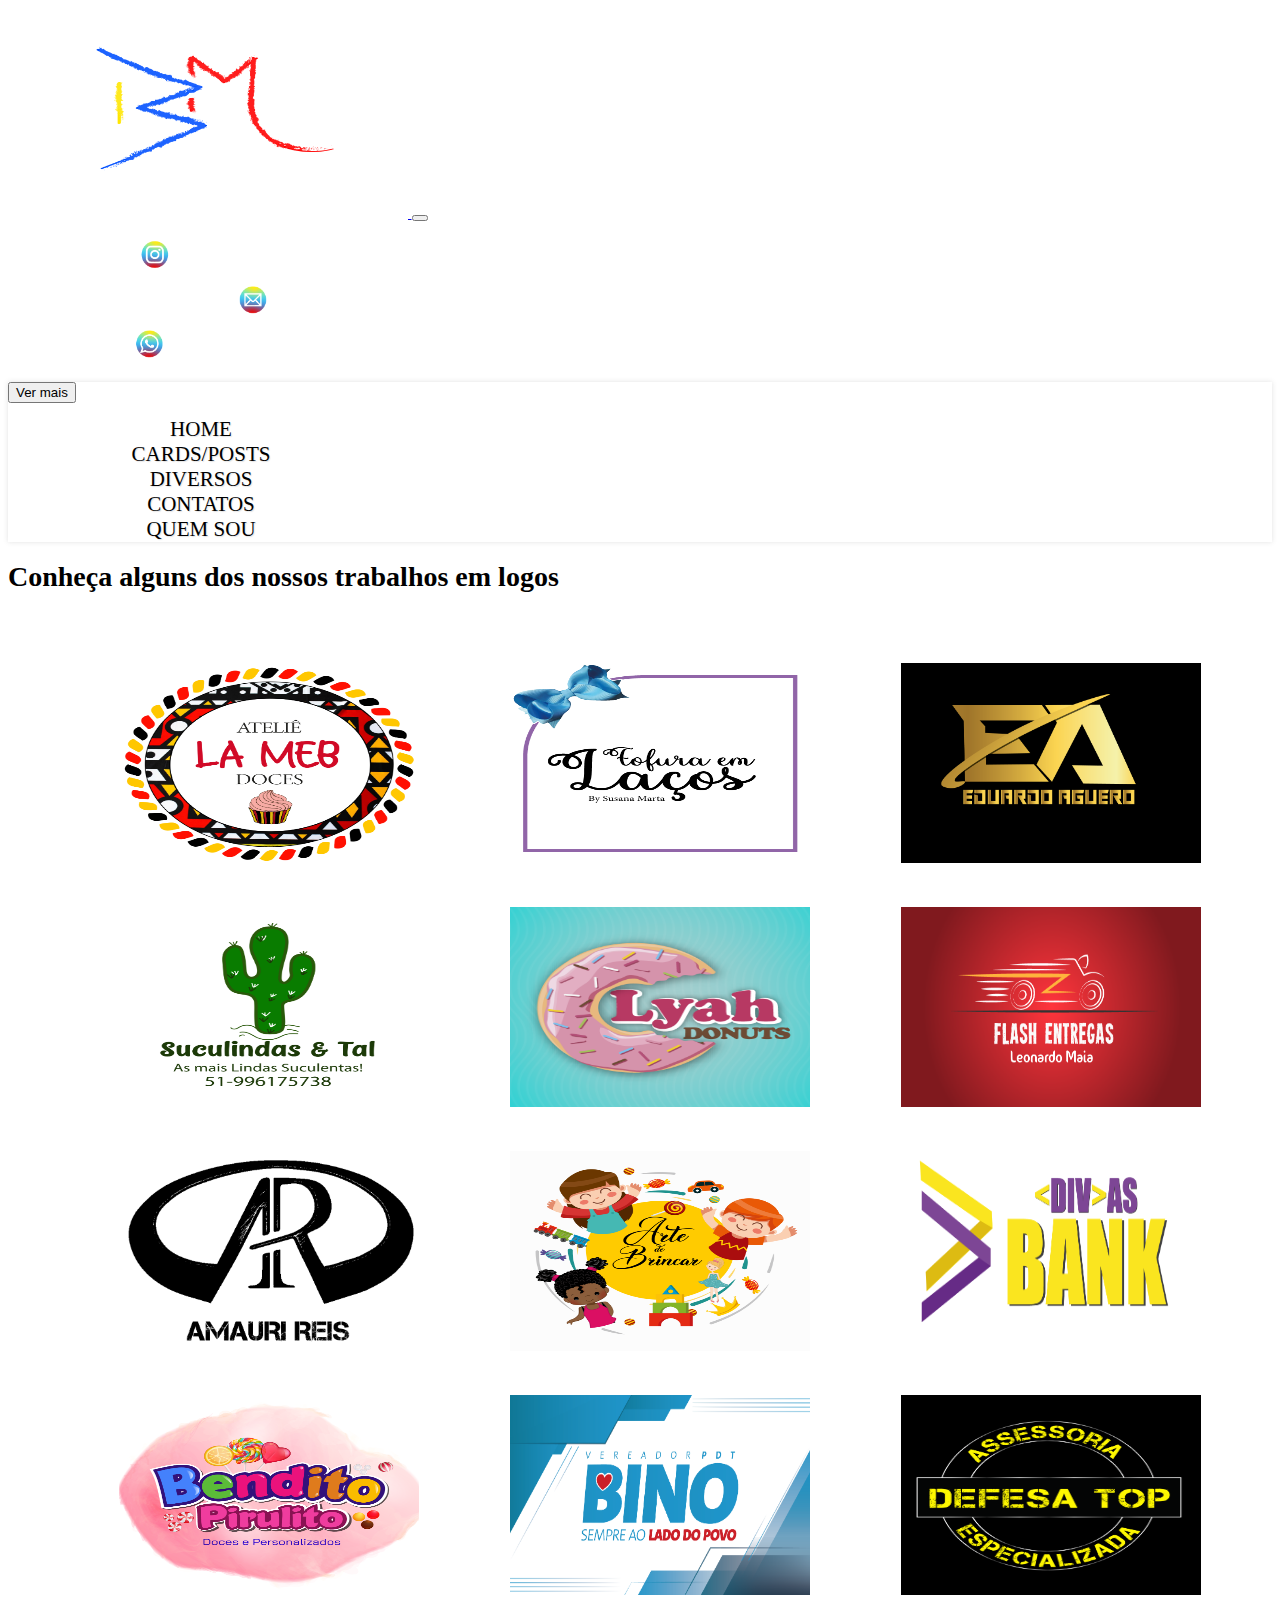
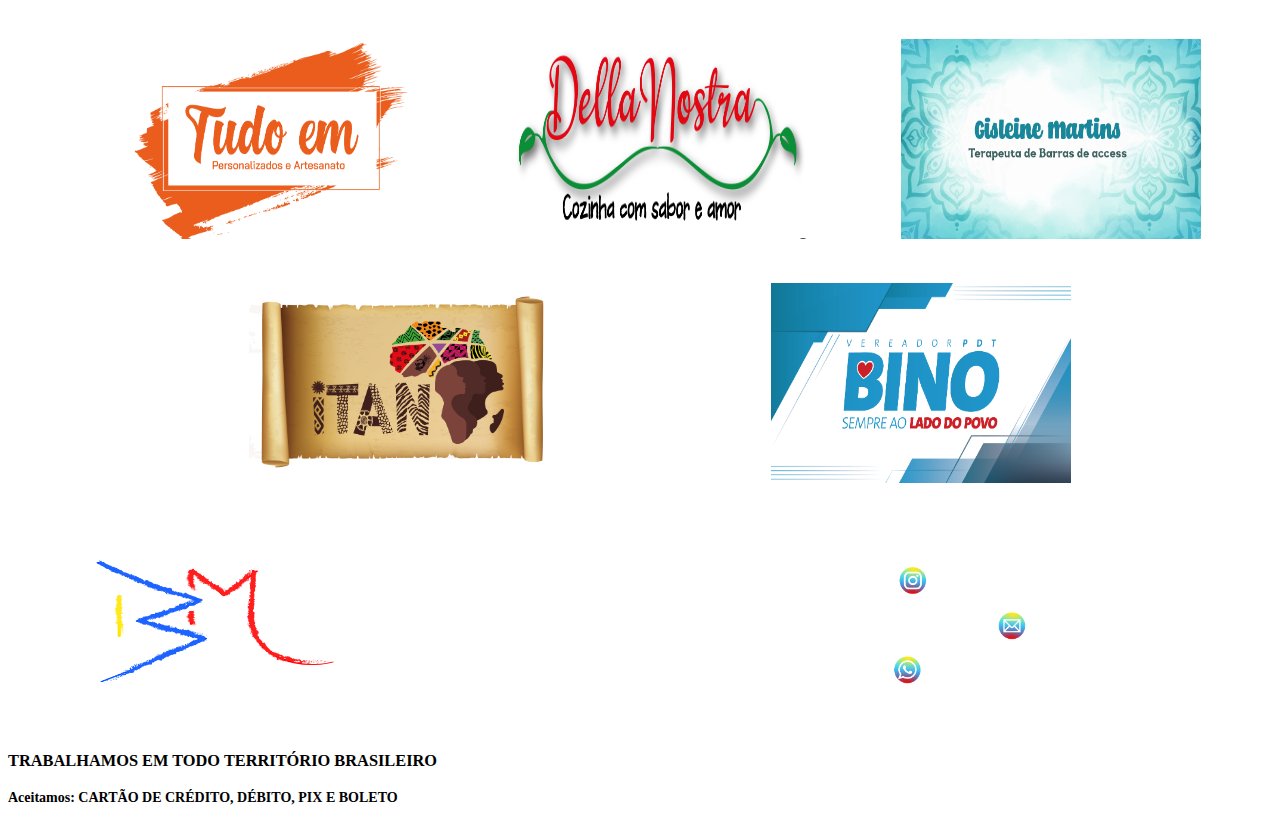
<file: logos.html>
<!DOCTYPE html>
<html lang="en">

<head>
    <meta charset="UTF-8">
    <meta http-equiv="X-UA-Compatible" content="IE=edge">
    <meta name="viewport" content="width=device-width, initial-scale=1.0">
    <link rel="stylesheet" href="https://stackpath.bootstrapcdn.com/bootstrap/4.1.3/css/bootstrap.min.css"
        integrity="sha384-MCw98/SFnGE8fJT3GXwEOngsV7Zt27NXFoaoApmYm81iuXoPkFOJwJ8ERdknLPMO" crossorigin="anonymous">
    <link rel="stylesheet" href="./CSS/style.css">
    <title>Bruna Maia</title>
</head>

<body>
    <!-- =======================NAV========================= -->
    <nav class="navbar navbar-expand-lg navbar-light bg-dark">

        <a class="navbar-brand container_logo" href="./index.html">
            <img class="logo" src="./assets/Bruna_branco_Prancheta_1.png" alt="Logo Bruna Maia">
        </a>
        <button class="navbar-toggler" type="button" data-toggle="collapse" data-target="#navbarNav"
            aria-controls="navbarNav" aria-expanded="false" aria-label="Alterna navegação">
            <span class="navbar-toggler-icon"></span>
        </button>

        <div class="collapse navbar-collapse" id="navbarNav">
            <ul class="container_icones">
                <li class="nav-item">
                    <a class="nav-link link_nav" target="blank" href="#">@brunamaiars
                        <img class="icone" src="./assets/Bruna-03.png" alt="Logo instagram">
                    </a>
                </li>
                <li class="nav-item">
                    <a class="nav-link link_nav" target="blank"
                        href="mailto:designer.brunamaia@gmail.com">designer.brunamaia@gmail.com
                        <img class="icone" src="./assets/Bruna-04.png" alt="logo e-mail">
                    </a>
                </li>
                <li class="nav-item">
                    <a class="nav-link link_nav" target="blank" href="https://wa.me/5551981600277">51981600277
                        <img class="icone" src="./assets/Bruna-02.png" alt="logo whatsapp">
                    </a>
                </li>

            </ul>
        </div>
    </nav>
    <!-- ====================HEADER=============================== -->
    <header class="navbar navbar-expand-lg">

        <button class="navbar-toggler" type="button" data-toggle="collapse" data-target="#navbarNav1"
            aria-controls="navbarNav1" aria-expanded="false" aria-label="Alterna navegação">
            <span class="navbar-toggler-icon">Ver mais</span>
        </button>

        <div class=" collapse navbar-collapse" id="navbarNav1">
            <ul class="navbar-nav container_icones">
                <li class="nav-link nav-item rotas_line">
                    <a class="rotas" href="./index.html" target="blank">HOME</a>
                </li>
                <li class="nav-link nav-item rotas_line">
                    <a class="rotas" href="#" target="blank">CARDS/POSTS</a>
                </li>
                <li class="nav-link nav-item rotas_line">
                    <a class="rotas" href="#" target="blank">DIVERSOS</a>
                </li>
                <li class="nav-link nav-item rotas_line">
                    <a class="rotas" href="#" target="blank">CONTATOS</a>
                </li>
                <li class="nav-link nav-item rotas_line">
                    <a class="rotas" href="#" target="blank">QUEM SOU</a>
                </li>
            </ul>

        </div>
    </header>

    <!-- =======================LOGOS====================== -->
    <h1 class="text-center m-4">
        Conheça alguns dos nossos trabalhos em logos
    </h1>
    <main class="logos">
        <ul class="container_logos" id="modal_logos">
           
        </ul>

    </main>

    <!-- ==========================FOOTER===================================== -->

    <footer class="bg-dark">
        <div class="div_footer">
            <a class="navbar-brand container_logo" href="./index.html">
                <img class="logo" src="./assets/Bruna_branco_Prancheta_1.png" alt="Logo Bruna Maia">
            </a>
        </div>
        <ul class="container_icones ul_footer">
            <li class="n">
                <a class="link_nav" target="blank" href="#">@brunamaiars
                    <img class="icone" src="./assets/Bruna-03.png" alt="Logo instagram">
                </a>
            </li>
            <li class="">
                <a class="link_nav" target="blank"
                    href="mailto:designer.brunamaia@gmail.com">designer.brunamaia@gmail.com
                    <img class="icone" src="./assets/Bruna-04.png" alt="logo e-mail">
                </a>
            </li>
            <li class="">
                <a class="link_nav" target="blank" href="https://wa.me/5551981600277">51981600277
                    <img class="icone" src="./assets/Bruna-02.png" alt="logo whatsapp">
                </a>
            </li>

        </ul>
        
    </footer>
    
    <div class="bg-dark text-center text-white p-3">
        <h3> TRABALHAMOS EM TODO TERRITÓRIO BRASILEIRO</h3>
        <h4>Aceitamos: CARTÃO DE CRÉDITO, DÉBITO, PIX E BOLETO</h4>

    </div>
       
    
   
    <!-- ====================JAVASCRIPT============================= -->

    <script src="https://code.jquery.com/jquery-3.3.1.slim.min.js"
        integrity="sha384-q8i/X+965DzO0rT7abK41JStQIAqVgRVzpbzo5smXKp4YfRvH+8abtTE1Pi6jizo"
        crossorigin="anonymous"></script>
    <script src="https://cdnjs.cloudflare.com/ajax/libs/popper.js/1.14.3/umd/popper.min.js"
        integrity="sha384-ZMP7rVo3mIykV+2+9J3UJ46jBk0WLaUAdn689aCwoqbBJiSnjAK/l8WvCWPIPm49"
        crossorigin="anonymous"></script>
    <script src="https://stackpath.bootstrapcdn.com/bootstrap/4.1.3/js/bootstrap.min.js"
        integrity="sha384-ChfqqxuZUCnJSK3+MXmPNIyE6ZbWh2IMqE241rYiqJxyMiZ6OW/JmZQ5stwEULTy"
        crossorigin="anonymous"></script>
    <script src="./scripts/index.js"></script>
</body>

</html>
</file>
<file: CSS/style.css>
*{
    box-sizing: border-box;
}

html{
    font-size: 14px;
}
/* ===================NAVBAR================== */

.link_nav{
    text-decoration: none;
    color: #ffffff;
}

.link_nav:hover{
    color: #ffffff;
    opacity: 0.5;
}

.container_logo{
    width: 65%;   
}

.logo{
    width: 400px;
    height: 210px;    
}

.container_icones{
    list-style: none;
    width: 100%;
    font-size: 1rem;
}

.icone{
    width: 40px;
    height: 40px;
}

/* ===============HEADER=================== */

header{
    box-shadow: #35333326 0px 0px 5px; 
}

.rotas{
    text-decoration: none;
    color: #000000;    
    text-align: center;
    text-shadow: rgba(53, 51, 51, 0.15) 1px 1px 1px;
    font-size: 1.5rem;
}

.rotas_line{
    width: 25%;
    text-align: center;
}
.rotas:hover{
    color: #000000;
    text-decoration: line;
}


/* ====================MAIN======================== */

.cards{
    height: 250px;     
    text-align: center;
    display: flex;
    flex-direction: column;
    align-items: center;
    justify-content: center;    
    }

.texto_card{
    text-decoration: none;
    width: 80%;
    text-align: center;
    color: #ffffff;
    background-image: url(../assets/background-cinza-1.png);
    text-shadow: #14111126 3px 3px 3px;
    box-shadow: #14131326 1px 1px 1px;
    font-size: 3rem;
    padding: 20px;
}

.links_cards:hover{
    text-decoration-line: none;
}

.texto_card:hover{
    color: #5e5a5a;
    font-weight: bold;
}

.card_logos{
    background-image: url(../assets/Logos/logo_16.png); 
    background-repeat: no-repeat;
    background-size: cover;
    background-position: center;
    
}

.card_posts{
    background-image: url(../assets/cards_posts/posts_2.png); 
    background-repeat: no-repeat;
    background-size: cover;
     
}

.card_diversos{
    background-image: url(../assets/Logos/logo_13.png); 
    background-repeat: no-repeat;
    background-size: cover;
     
}

/* ======================LOGOS / CARDS================================= */
.container_logos{
    display: flex;
    flex-wrap: wrap;
    justify-content: space-evenly;
    align-items: center;
    margin-top: 50px;
}

.li_logos{
    list-style: none;
    margin: 20px;
}

.imagem_logos{
    width: 300px;
    height: 200px;
}

.container_posts{
    display: flex;
    flex-wrap: wrap;
    justify-content: space-around;
    align-items: center;
    width: 100%;
}

.div_posts{
    width: 40%;
    height: 400px;
    
}

.imagem_posts{
    width: 100%;
}

/* ===================Modal======================= */

.imagem__carrousel {
    width: 100%;
    height: 350px;
}  

.ver_mais{
    text-decoration: none;
    color: black;
    font-weight: bold;
    font-size: 1.2rem;
    width: 100%;
    box-shadow: #14131326 1px 1px 1px;
    padding: 10px;
    padding-bottom: 30px;
    margin-bottom: 5px;
    border-radius: 10px;
    

}


footer{
    display: flex;    
    justify-content: space-between;
    align-items: center;
    width: 100%;
}

.div_footer{
    width: 60%;
}

.ul_footer{
    width: 40%;
}


@media(max-width:650px){
    .rotas{
        font-size: 1rem;
    }

    footer{
        flex-direction: column;
        justify-content: center;
    }

    .div_footer{
        width: 80%;
    }
    
    .ul_footer{
        width: 80%;
    }

    .texto_final{
        font-size: 1rem;
    }
}
</file>
